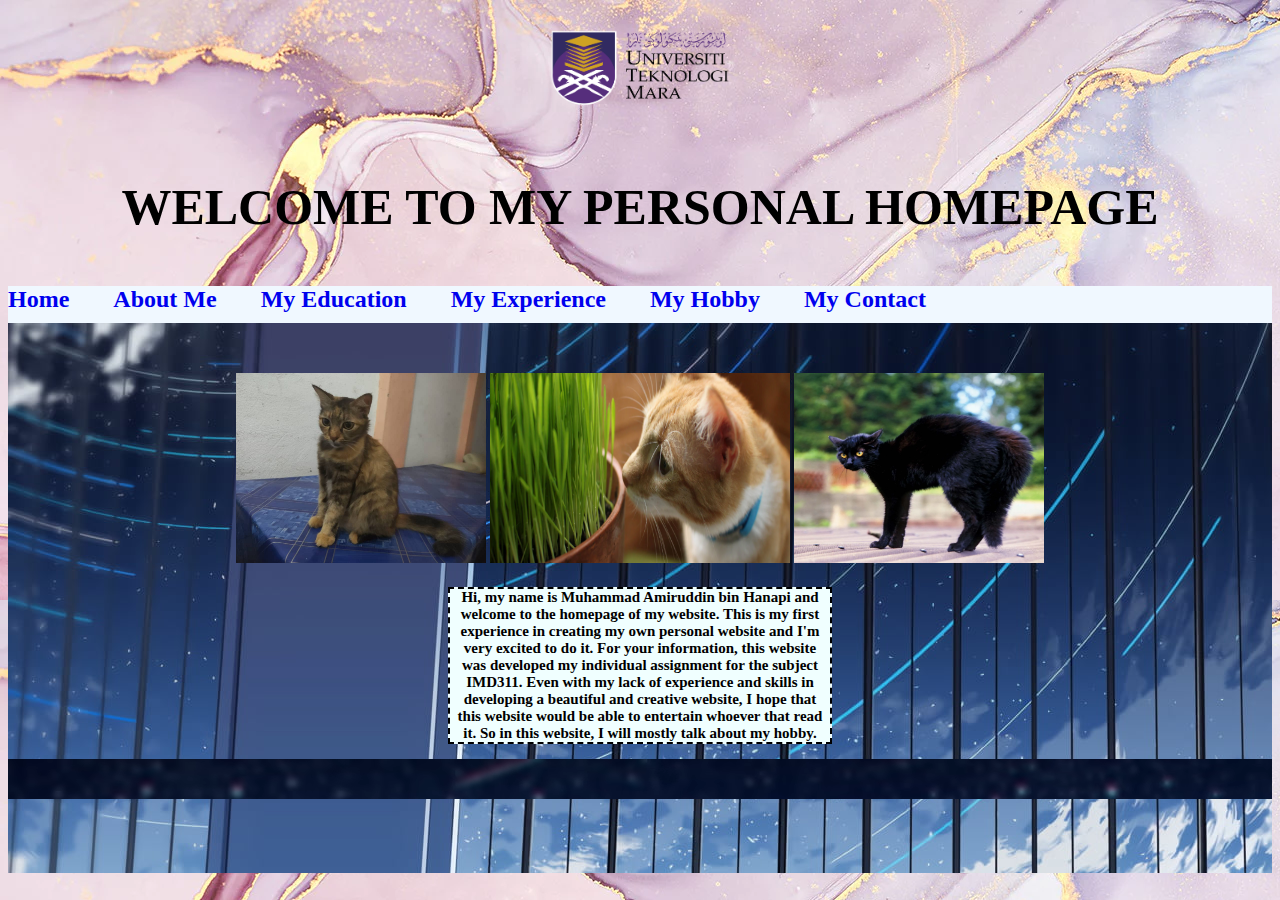
<file: index.html>
<html>
    <head>
        <title>The best web designer in Machang</title>

        <link rel="stylesheet" type="text/css" href="css/style.css">

    </head>
<body>
    <background-image:url("blue.jpg")>
        
    <div class="logo">
      <div align="center">
      <img src="images/UITM LOGO PNG.png" height="120px" width="180px" >
      <p>WELCOME TO MY PERSONAL HOMEPAGE</p> 
    </div>

<div class="menu">

<a href="index.html">Home</a>
<a href="biodata.html">About Me</a>
<a href="education.html">My Education</a>
<a href="experience.html">My Experience</a>
<a href="hobby.html">My Hobby</a>
<a href="contact.html">My Contact</a>
</div>



<div class="sss">
    <div align="center">
    <img src="images/kuc.jpeg" height="190px" width="250px" style="padding-top: 50px;">
    <img src="images/cat-grass.webp" height="190px" width="300px" style="padding-top: 50px;">
    <img src="images/black-cat-back.webp" height="190px" width="250px" style="padding-top: 50px;">
    <div align="center" style="padding-top: 5px;">
    <h3>Hi, my name is Muhammad Amiruddin bin Hanapi and welcome to the homepage of my website. This is my first experience in creating my own personal website and I'm very excited to do it. For your information, this website was developed my individual assignment for the subject IMD311. Even with my lack of experience and skills in developing a beautiful and creative website, I hope that this website would be able to entertain whoever that read it. So in this website, I will mostly talk about my hobby.</h3>
</div>

<div class="ttt">
    
</div>

</body>
</html>
</file>
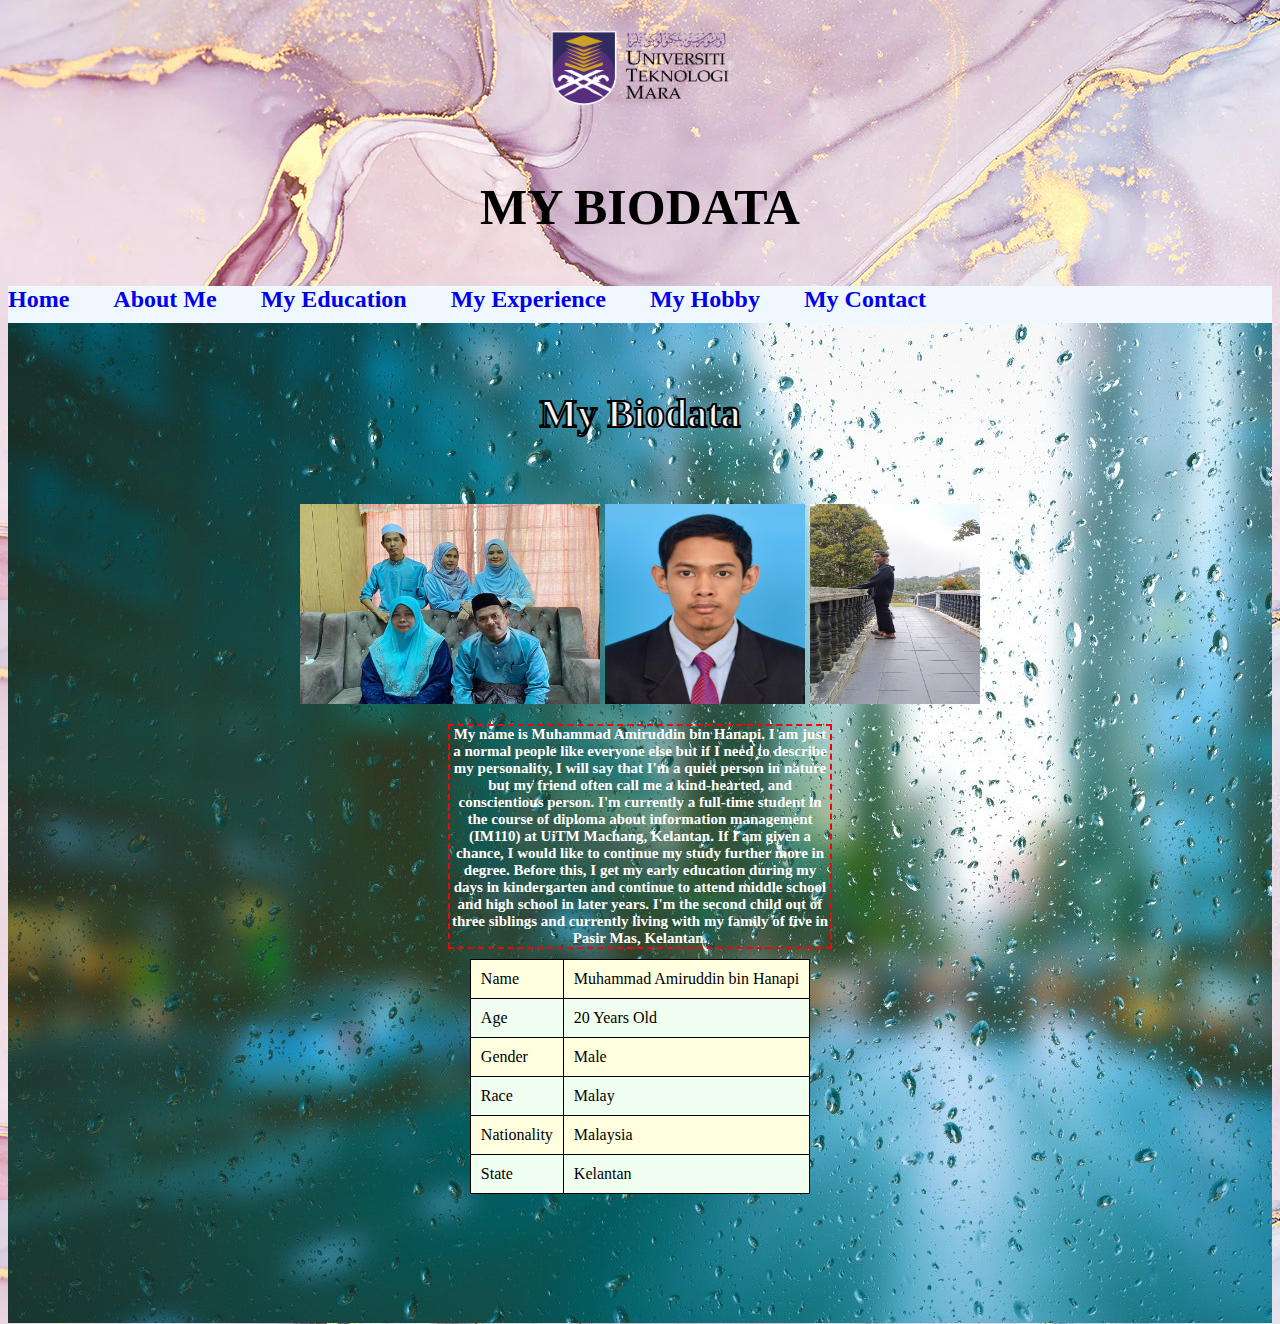
<file: biodata.html>
<html>
    <head>
        <title>About Me</title>
        <link rel="stylesheet" type="text/css" href="css/style.css">
    </head>
<body>

    <div class="logo">
        <div align="center">
        <img src="images/UITM LOGO PNG.png" height="120px" width="180px" >
        <p>MY BIODATA</p> 
      </div>
  
<div class="menu">

<a href="index.html">Home</a>
<a href="biodata.html">About Me</a>
<a href="education.html">My Education</a>
<a href="experience.html">My Experience</a>
<a href="hobby.html">My Hobby</a>
<a href="contact.html">My Contact</a>
</div>

<div class="slider">
    <div align="center"> 
    <div style="font-size: 20px;" style="padding-right: 100px;">
    <h5>My Biodata</h5>
    <div>
        <img src="images/fam.jpeg" height="200px" width="300px">
        <img src="images/student.jpg" height="200px" width="200px">
        <img src="images/me.jpeg" height="200px" width="170px">
    </div>


    
    <div>
        <div text align="center" style="padding-top: 5px;">
            <table>
            <tr>
                <td>Name</td>
                <td>Muhammad Amiruddin bin Hanapi</td>
            </tr>
            <tr>
                <td>Age</td>
                <td>20 Years Old</td>
            </tr>   
            <tr>
                <td>Gender</td>
                <td>Male</td>
            </tr> 
            <tr>
                <td>Race</td>
                <td>Malay</td>
            </tr> 
            <tr>
                <td>Nationality</td>
                <td>Malaysia</td>
            </tr> 
            <tr>
                <td>State</td>
                <td>Kelantan</td>
            </tr> 
    </div>
</div>



</body>

<body>
    <div align="center">
    <h1>My name is Muhammad Amiruddin bin Hanapi. I am just a normal people like everyone else but if I need to describe my personality, I will say that I'm a quiet person in nature but my friend often call me a kind-hearted, and conscientious person. I'm currently a full-time student in the course of diploma about information management (IM110) at UiTM Machang, Kelantan. If I am given a chance, I would like to continue my study further more in degree. Before this, I get my early education during my days in kindergarten and continue to attend middle school and high school in later years. I'm the second child out of three siblings and currently living with my family of five in Pasir Mas, Kelantan.  </h1>
</body>
</html>
</file>
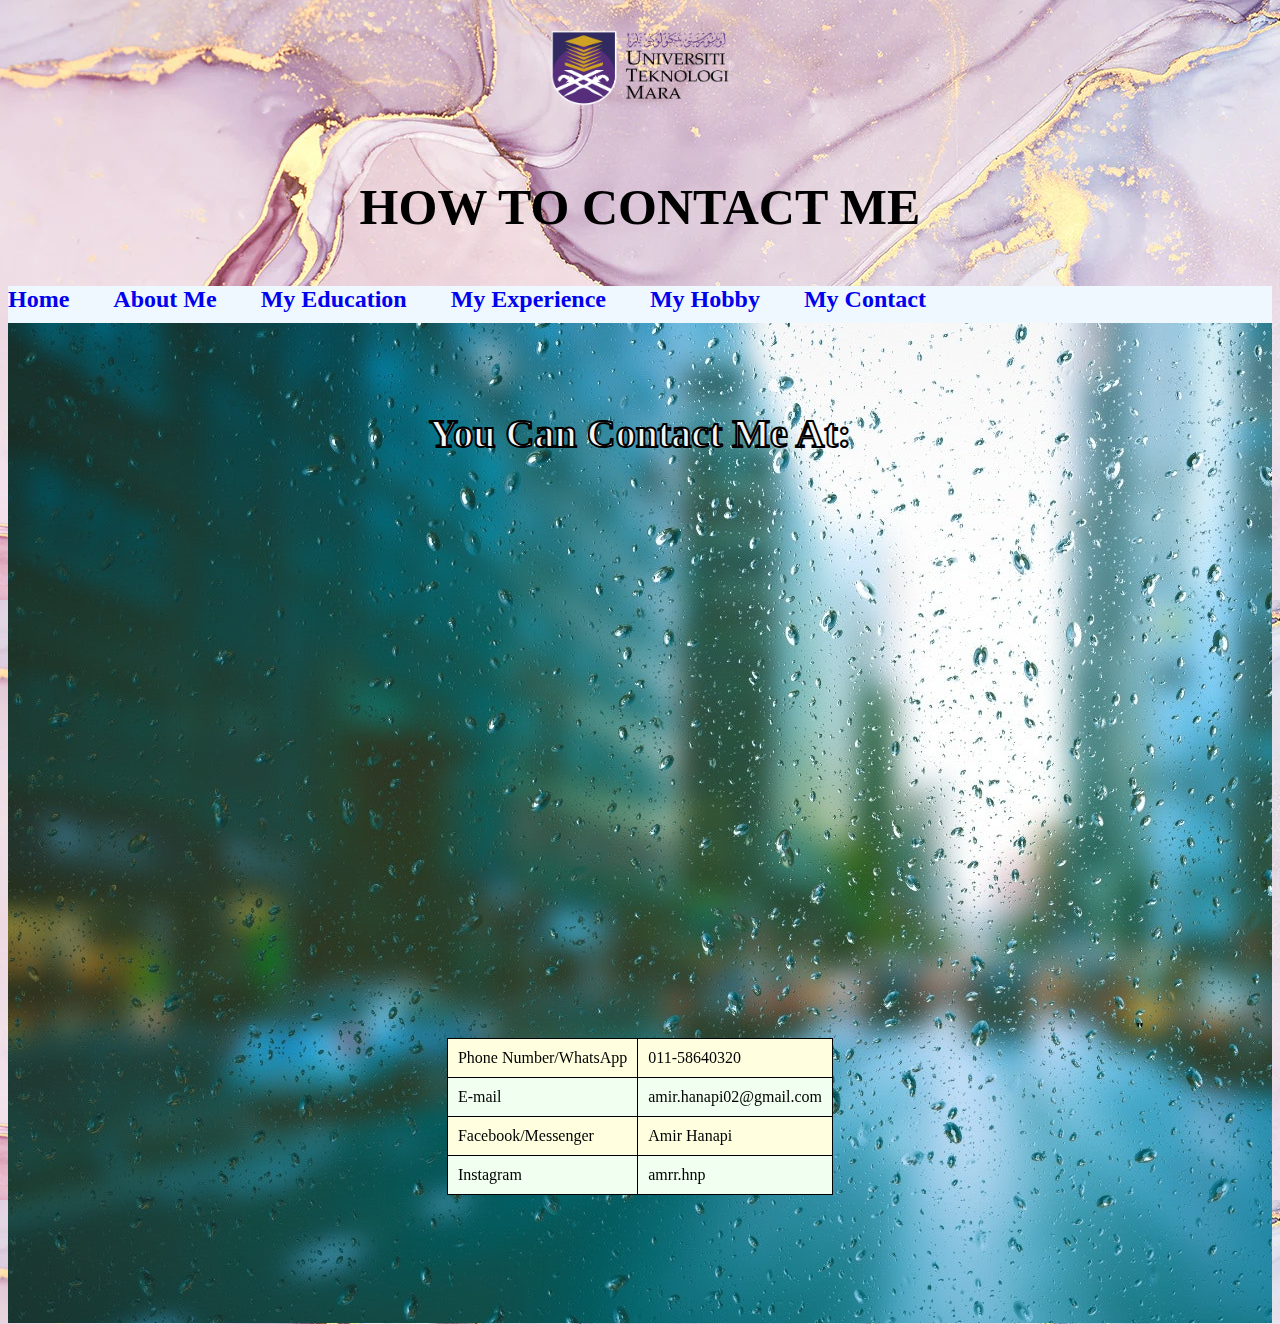
<file: contact.html>
<html>
    <head>
        <title>My Contact</title>
        <link rel="stylesheet" type="text/css" href="css/style.css">
    </head>
<body>
    <div class="logo">
        <div align="center">
            <img src="images/UITM LOGO PNG.png" height="120px" width="180px" >
            <p>HOW TO CONTACT ME</p> 
    </div>
  
    <div class="menu">
        
        <a href="index.html">Home</a>
        <a href="biodata.html">About Me</a>
        <a href="education.html">My Education</a>
        <a href="experience.html">My Experience</a>
        <a href="hobby.html">My Hobby</a>
        <a href="contact.html">My Contact</a>
        
      </div>


</body>
</html>

<div class="slider">
    <div align="center" style="padding-top: 20px;">
    <h5>You Can Contact Me At:</h5>
    <div text align="center" style="padding-bottom: 100px;">
        <table>
        <tr>
            <td>Phone Number/WhatsApp</td>
            <td>011-58640320</td>  
        </tr>
        <tr>
            <td>E-mail</td>
            <td>amir.hanapi02@gmail.com</td>  
        </tr>
        <tr>
            <td>Facebook/Messenger</td>
            <td>Amir Hanapi</td>  
        </tr>
        <tr>
            <td>Instagram</td>
            <td>amrr.hnp</td>  
        </tr>
</div>



<div>
    <div align="center" style="padding-top: 10px;">
    <iframe src="https://www.google.com/maps/embed?pb=!1m18!1m12!1m3!1d3969.694735681373!2d102.27092387366503!3d5.75700293159846!2m3!1f0!2f0!3f0!3m2!1i1024!2i768!4f13.1!3m3!1m2!1s0x31b68fe6f50d123f%3A0xaeb67217536d6442!2sKampus%20UiTM%20Machang!5e0!3m2!1sms!2smy!4v1689223089308!5m2!1sms!2smy" width="1000" height="500" style="border:0;" allowfullscreen="" loading="lazy" referrerpolicy="no-referrer-when-downgrade"></iframe>"
</div>
</file>
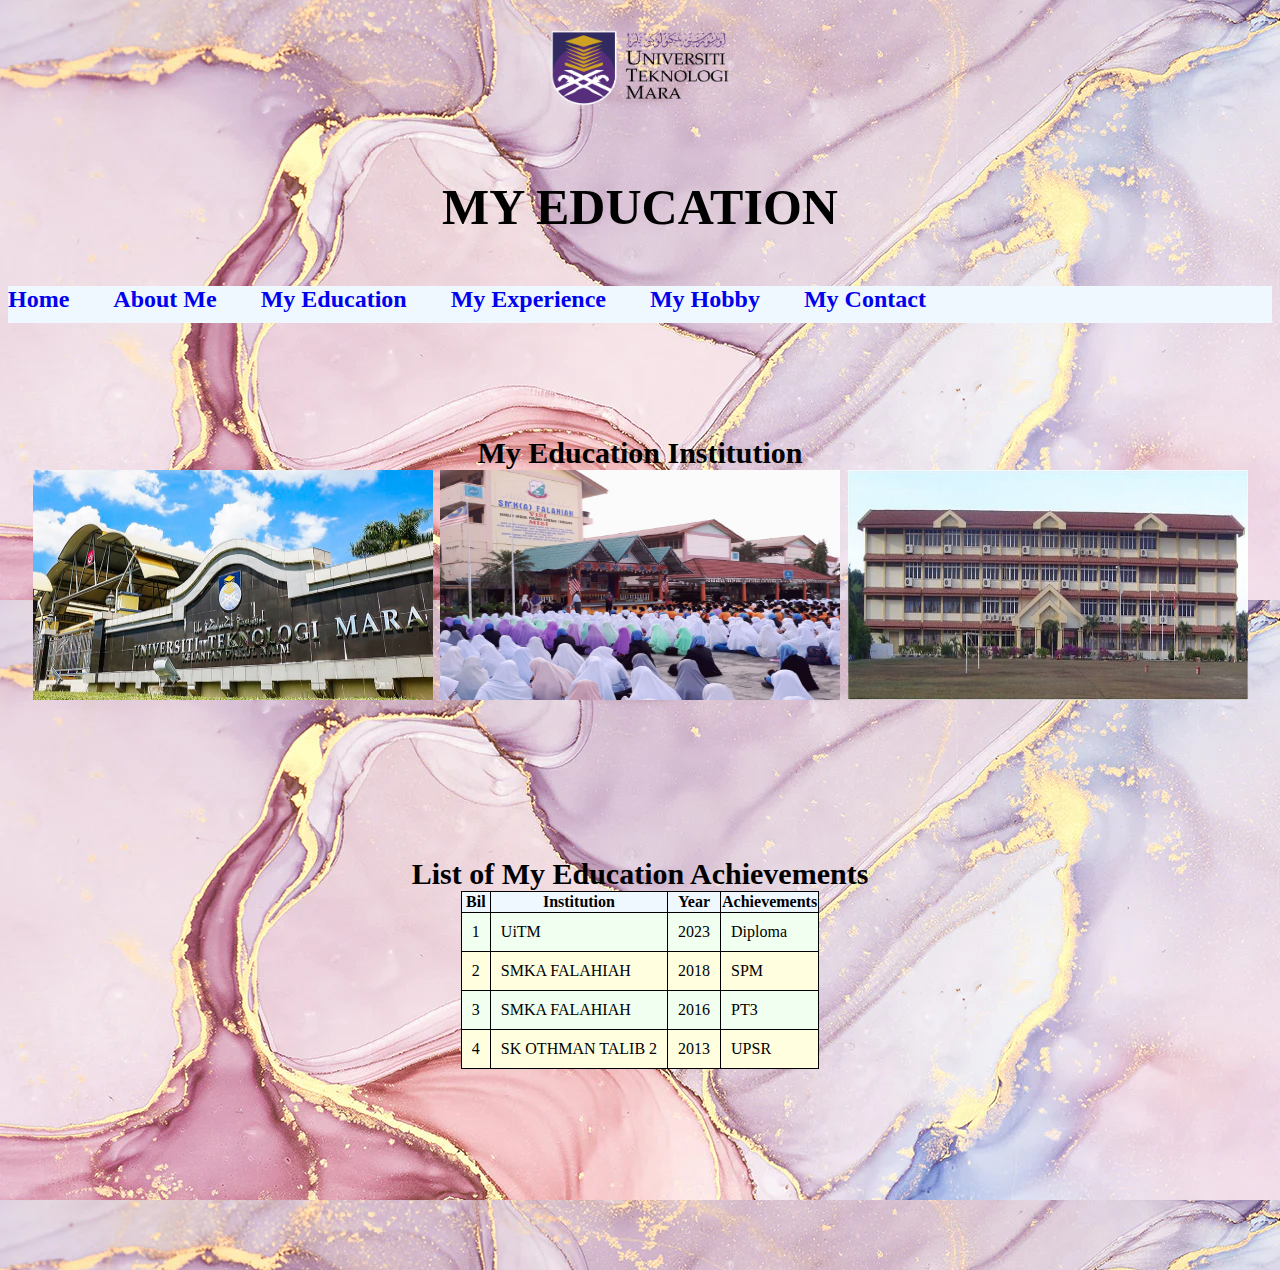
<file: education.html>
<html>
    <head>
        <title>My Education</title>
        <link rel="stylesheet" type="text/css" href="css/style.css">
    </head>
<body>
    <div class="logo">
        <div align="center">
            <img src="images/UITM LOGO PNG.png" height="120px" width="180px" >
            <p>MY EDUCATION</p> 
      </div>
  
      <div class="menu">

        <a href="index.html">Home</a>
        <a href="biodata.html">About Me</a>
        <a href="education.html">My Education</a>
        <a href="experience.html">My Experience</a>
        <a href="hobby.html">My Hobby</a>
        <a href="contact.html">My Contact</a>
        
      </div>

</body>
</html>

<body>
    <div align="center" style="padding-top: 150px;">
    <div style="font-size: 30px;">
    <p1>My Education Institution</p1>
    <div text align="center" style="padding-bottom: 100px;">
    <img src="images/uitm.jpg" height="230px" width="400px">
    <img src="images/smka falah.jpg" height="230px" width="400px">
    <img src="images/SKOT 2.jpg" height="230px" width="400px">


 
</body>




<body>
        <div align="center" style="padding-top: 150px;">
        <div style="font-size: 30px;">
        <p1>List of My Education Achievements</p1>
        <div text align="center" style="padding-bottom: 100px;">
            <table>
            <tr>
                <th>Bil</th>
                <th>Institution</th>
                <th>Year</th>
                <th>Achievements</th>
            </tr>
            <tr>
                <td>1</td>
                <td>UiTM</td>
                <td>2023</td>
                <td>Diploma</td>
            </tr>
            <tr>
                <td>2</td>
                <td>SMKA FALAHIAH</td>
                <td>2018</td>
                <td>SPM</td>
            </tr>
            <tr>
                <td>3</td>
                <td>SMKA FALAHIAH</td>
                <td>2016</td>
                <td>PT3</td>
            </tr>
            <tr>
                <td>4</td>
                <td>SK OTHMAN TALIB 2</td>
                <td>2013</td>
                <td>UPSR</td>
            </tr>
            </div>
</body>
</file>
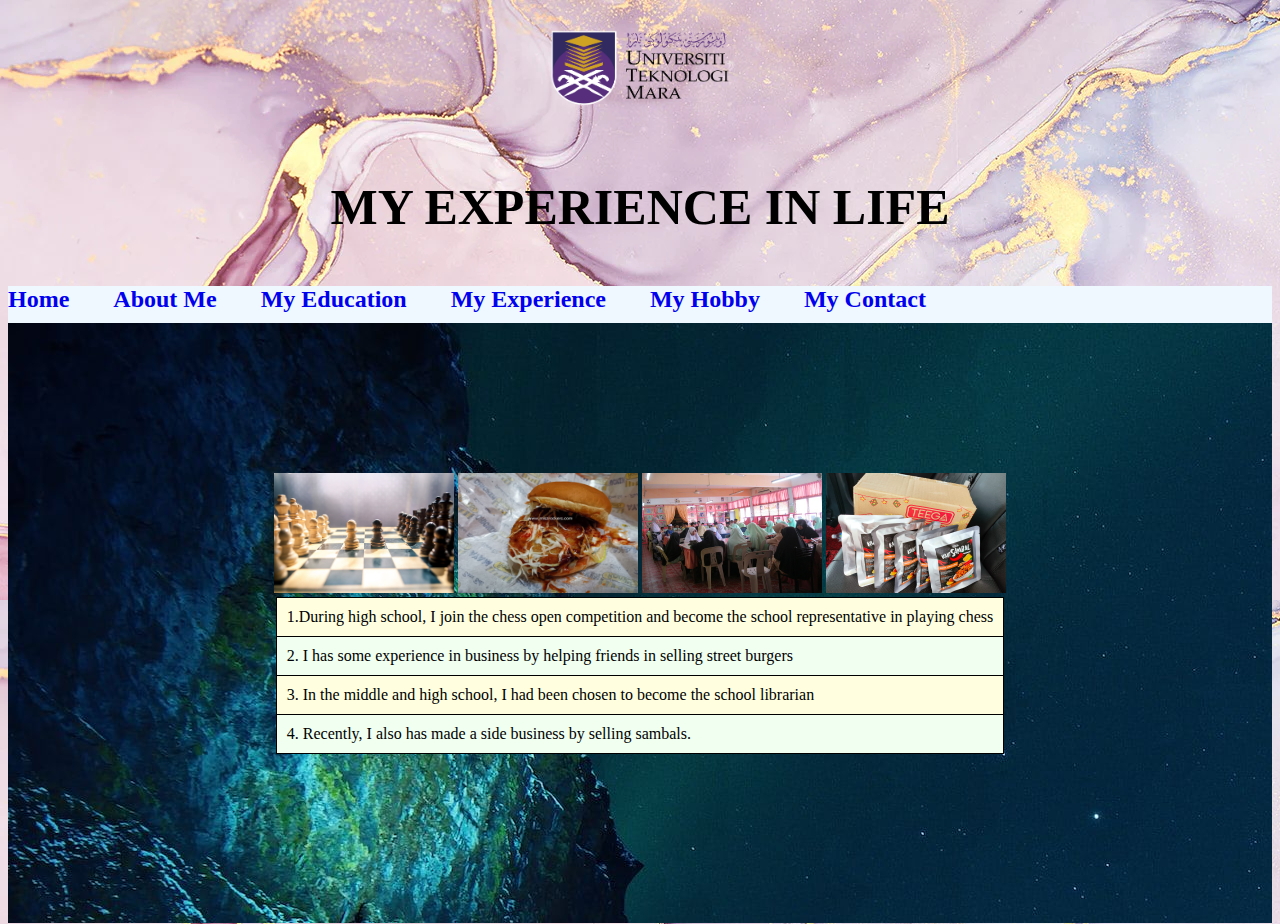
<file: experience.html>
<html>
    <head>
        <title>My Experience</title>
        <link rel="stylesheet" type="text/css" href="css/style.css">
    </head>
<body>
    <div class="logo">
      <div align="center">
        <img src="images/UITM LOGO PNG.png" height="120px" width="180px" >
        <p>MY EXPERIENCE IN LIFE</p> 
    </div>
  
      <div class="menu">
        

        <a href="index.html">Home</a>
        <a href="biodata.html">About Me</a>
        <a href="education.html">My Education</a>
        <a href="experience.html">My Experience</a>
        <a href="hobby.html">My Hobby</a>
        <a href="contact.html">My Contact</a>
      </div>

<div class="yyy">
  <div align="center" style="padding-top: 150px;">
  <img src="images/ch.jpg" height="120px" width="180px" >
  <img src="images/burg.jpg" height="120px" width="180px" >
  <img src="images/pss.jpg" height="120px" width="180px" >
  <img src="images/sam.jpeg" height="120px" width="180px" >
  <div text align="center" style="padding-bottom: 100px;">
  <table>
  <tr>
    <td>1.During high school, I join the chess open competition and become the school representative in playing chess</td>
  </tr>
  <tr>
    <td>2. I has some experience in business by helping friends in selling street burgers</td>
  </tr>  
  <tr>
    <td>3. In the middle and high school, I had been chosen to become the school librarian</td>
  </tr>
  <tr>
    <td>4. Recently, I also has made a side business by selling sambals.</td>
  </tr>
    
</div>


</body>
</html>
</file>
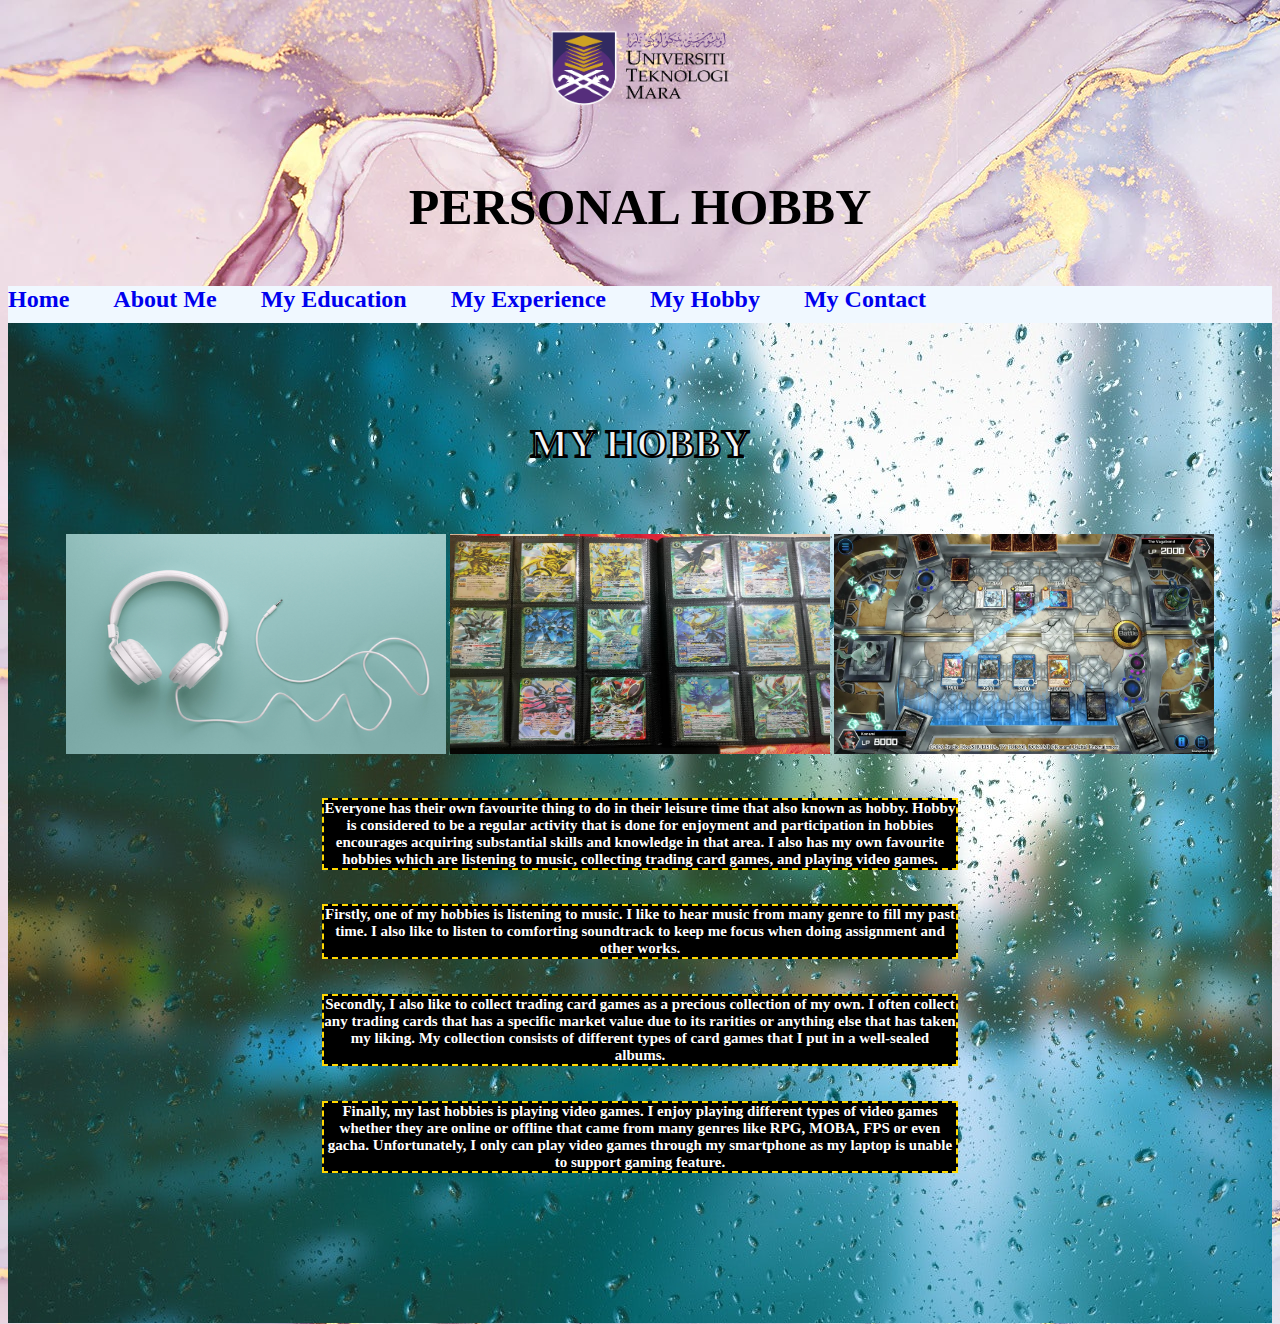
<file: hobby.html>
<html>
    <head>
        <title>My Hobby</title>
        <link rel="stylesheet" type="text/css" href="css/style.css">
    </head>
<body>
    <div class="logo">
        <div align="center">
            <img src="images/UITM LOGO PNG.png" height="120px" width="180px" >
            <p>PERSONAL HOBBY</p> 
    </div>
  
      <div class="menu">
       

        <a href="index.html">Home</a>
        <a href="biodata.html">About Me</a>
        <a href="education.html">My Education</a>
        <a href="experience.html">My Experience</a>
        <a href="hobby.html">My Hobby</a>
        <a href="contact.html">My Contact</a>
        
      </div>

<div class="slider">
    <div align="center" style="padding-top: 30px;">
    <h5>MY HOBBY</h5>
    <img src="images/music.jpeg" height="220px" width="380px" >
    <img src="images/bs.jpeg" height="220px" width="380px" >
    <img src="images/mas.webp" height="220px" width="380px" >
    <div align="center" style="padding-top: 5px;">
    <h6>Everyone has their own favourite thing to do in their leisure time that also known as hobby. Hobby is considered to be a regular activity that is done for enjoyment and participation in hobbies encourages acquiring substantial skills and knowledge in that area. I also has my own favourite hobbies which are listening to music, collecting trading card games, and playing video games.</h6>
    <h6>Firstly, one of my hobbies is listening to music. I like to hear music from many genre to fill my past time. I also like to listen to comforting soundtrack to keep me focus when doing assignment and other works. </h6>
    <h6>Secondly, I also like to collect trading card games as a precious collection of my own. I often collect any trading cards that has a specific market value due to its rarities or anything else that has taken my liking. My collection consists of different types of card games that I put in a well-sealed albums.</h6>
    <h6>Finally, my last hobbies is playing video games. I enjoy playing different types of video games whether they are online or offline that came from many genres like RPG, MOBA, FPS or even gacha. Unfortunately, I only can play video games through my smartphone as my laptop is unable to support gaming feature.</h6>
</div>

</body>
</html>
</file>
<file: css/style.css>
h1
    {
        color:black;
    }

body
    {
        background-color: greenyellow;
        background-image: url(../images/marble.webp);
    }

a
    {
        text-decoration:none;
        padding-right: 40px;
        font-family: impact;
        font-size: 18pt;
    }

a:hover
    {
        color:lightskyblue;
        background-color: black;
    }

.logo
    {
        width: 100%;
        padding-bottom: 1px;
        float:left;
        font-style: initial;
        font-weight: bolder;
        
    }


.menu
    {
        width: 100%;
        background-color:aliceblue;
        padding-bottom: 10px;
        float:left;
    }

.slider
    {
        width:100%;
        background-image: url(../images/rain.jpg);
        height:1000px;
        float:left;
    }

.sss
    {
        background-image: url(../images/blue.jpg);
        width:100%;
        height:550px;
        float:left;
    }

.ttt
    {
        background-image: url(../images/two.png);
        width:100%;
        background-color:honeydew;
        height:40px;
        float:right;
    }


    table, tr, td, th
            {
                border: 1px solid black;
                border-collapse: collapse;
            }

td
            {
                padding: 10px;
            }

tr          
            {
                background-color: honeydew;
            }

th
            {
                background-color: aliceblue;
            }

tr:nth-child(odd)
            {
                background-color:lightyellow
            }

tr:hover
            {
                background-color:aquamarine
            }


p 
            {
                font-size: 50px;
                font-family: 'Lucida Sans'
                
            }

.p1
            {
                font-size: 1000%;
                font-family: 'Lucida Sans'
                
            }

.box{
    background-color: antiquewhite;
    padding: 50px;
    margin: 50px;
}


h1
            {
                border: 2px dashed red;
                width:30%;
                font-size: 15px;
                color: white;
                font-family: 'Lucida Sans'
                
                
            }
h2{
    font-size: 15px;
    font-family: 'Lucida Sans'
}

h3{
    background-color: azure;
    border: 2px dashed black;
    width:30%;
    font-size: 15px;
    color: black;
    font-family: 'Lucida Sans' 
}

.yyy
    {
        width:100%;
        background-image: url(../images/splash.jpg);
        height:600px;
        float:left;
    }

ul {
        
        color: white;
        border: 2px dashed floralwhite;
        width:30%;
      }

h4{
    color: whitesmoke;
    font-size: 15px;
    font-family: 'Lucida Sans'
}

h5{
    
    color: whitesmoke;
    -webkit-text-stroke: 2px black; /* width and color */
    font-size: 40px;
    font-family: 'Lucida Sans'
}



h6{
    background-color: black;
    border: 2px dashed gold;
    width:50%;
    font-size: 15px;
    color: white;
    font-family: 'Lucida Sans' 
}
</file>
